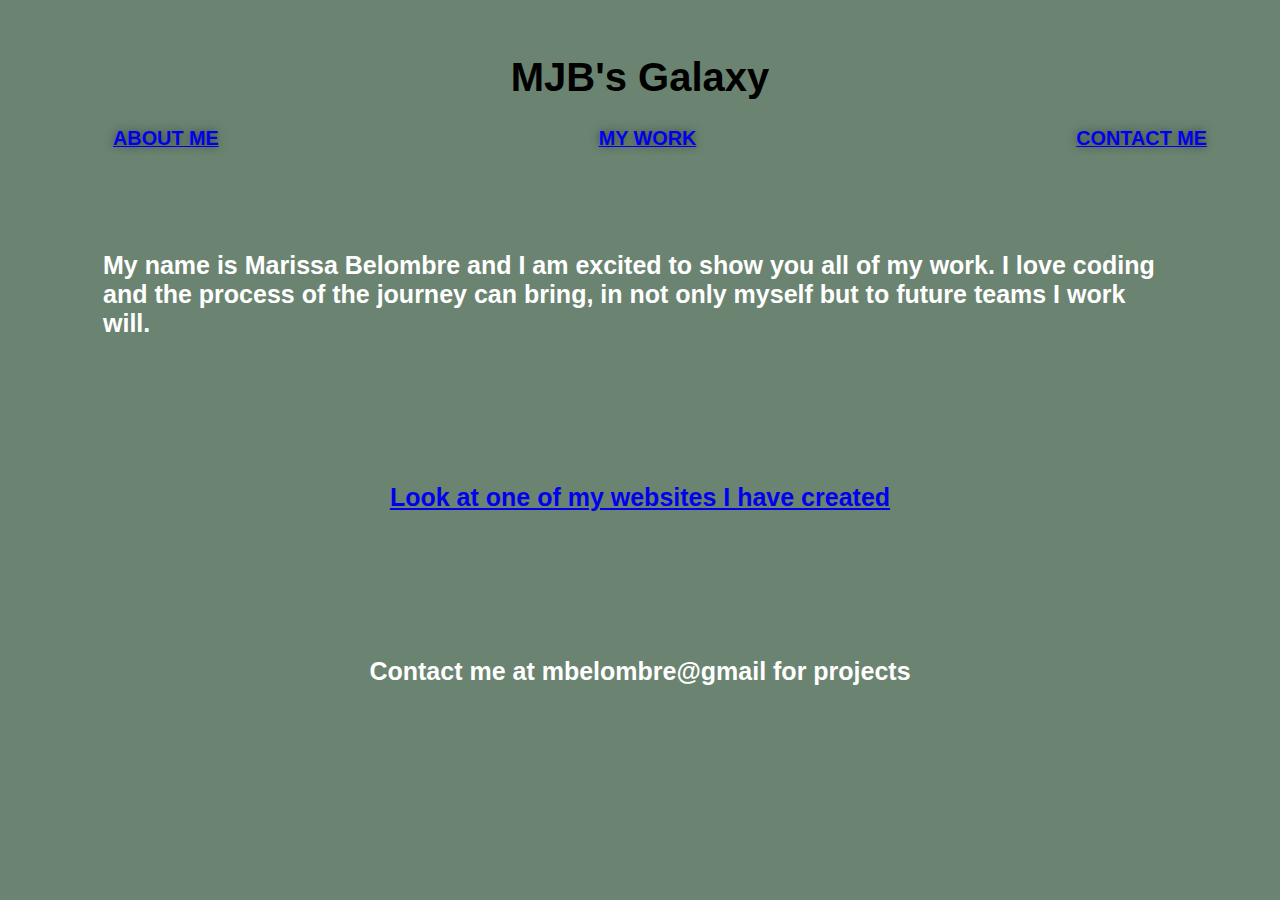
<file: index.html>
<!DOCTYPE html>
<html lang="en" dir="ltr">
  <head>
    <meta charset="UTF-8" />
    <title>MJB's Galaxy</title>
    <meta name="viewport" content="width=device-width, initial-scale=1.0" />
    <link rel="stylesheet" href="css/style.css">
  </head>
  <body>
    <header>
      <h1>MJB's Galaxy</h1>
      <nav>
        <ul>
          <li>
            <a href="#About-Me">ABOUT ME</a>
          </li>
          <li>
            <a href="#My-Work">MY WORK</a>
          </li>
          <li>
            <a href="#Contact-Me">CONTACT ME</a>
          </li>
      </nav>
    </header>

    <section id="#About-Me" class="section-title">
      <div class="content">
        <p>
           My name is Marissa Belombre and I am excited to show you all of my work. I love coding and the process of the journey can bring, in not only myself but to future teams I work will.
        </p>
      </div>
    </section>

    <section id="My-Work" class="section-title">
      <div class="content">
        <a href="https://mbelom.github.io/run-buddy-verison2/"> Look at one of my websites I have created</a>
    </div>
    </section>

    <section id="Contact-Me" class="section-title">
      <div class="content">
        <p>
          Contact me at mbelombre@gmail for projects

        </p>
      </div>        
    </section>
</file>
<file: css/style.css>
:root {
    --primary-color: #fff;
    --secondary-color: black;
    --tertiary-color: #53705adc;
  }


header {
    font-family: 'Lucida Sans', 'Lucida Sans Regular', 'Lucida Grande', 'Lucida Sans Unicode', Geneva, Verdana, sans-serif;
    
}

header h1 {
  color: black;
    font-weight: bolder;
    text-align: center;
    font-size: 40px;
    display: flex;
    justify-content: center;
}


header nav {
  margin: 7px 0;

}
header nav ul  {
  display: flex;
  flex-wrap: wrap;
  justify-content: space-between;
  align-items: center;
  list-style: none;
}

header nav ul li a {
  margin: 0 30px;
  font-weight: bold;
  font-size: 1.55vw;
  text-shadow: 0 0 10px rgba(0, 0, 0, 0.5);
}

header nav ul li a:hover {
  background: var(--tertiary-color);
  color: var(--secondary-color);
  border-radius: 15px;
  text-shadow: none;
  font-weight: bold;
}


body {
  padding: 20px 35px;
  background-color: var(--tertiary-color);
}

.content {
  font-weight: bold;
  color: var(--primary-color);
  font-family: 'Lucida Sans', 'Lucida Sans Regular', 'Lucida Grande', 'Lucida Sans Unicode', Geneva, Verdana, sans-serif;
  display: flex;
  justify-content: center;
}

content p {
  margin: 20px 0;
  line-height: 1.5;
  font-size: 16px;
  font-style: normal;
}

.section-title {
  color: var(--primary-color);
  font-size: 25px;
}

section {
  padding: 60px;
}
</file>
